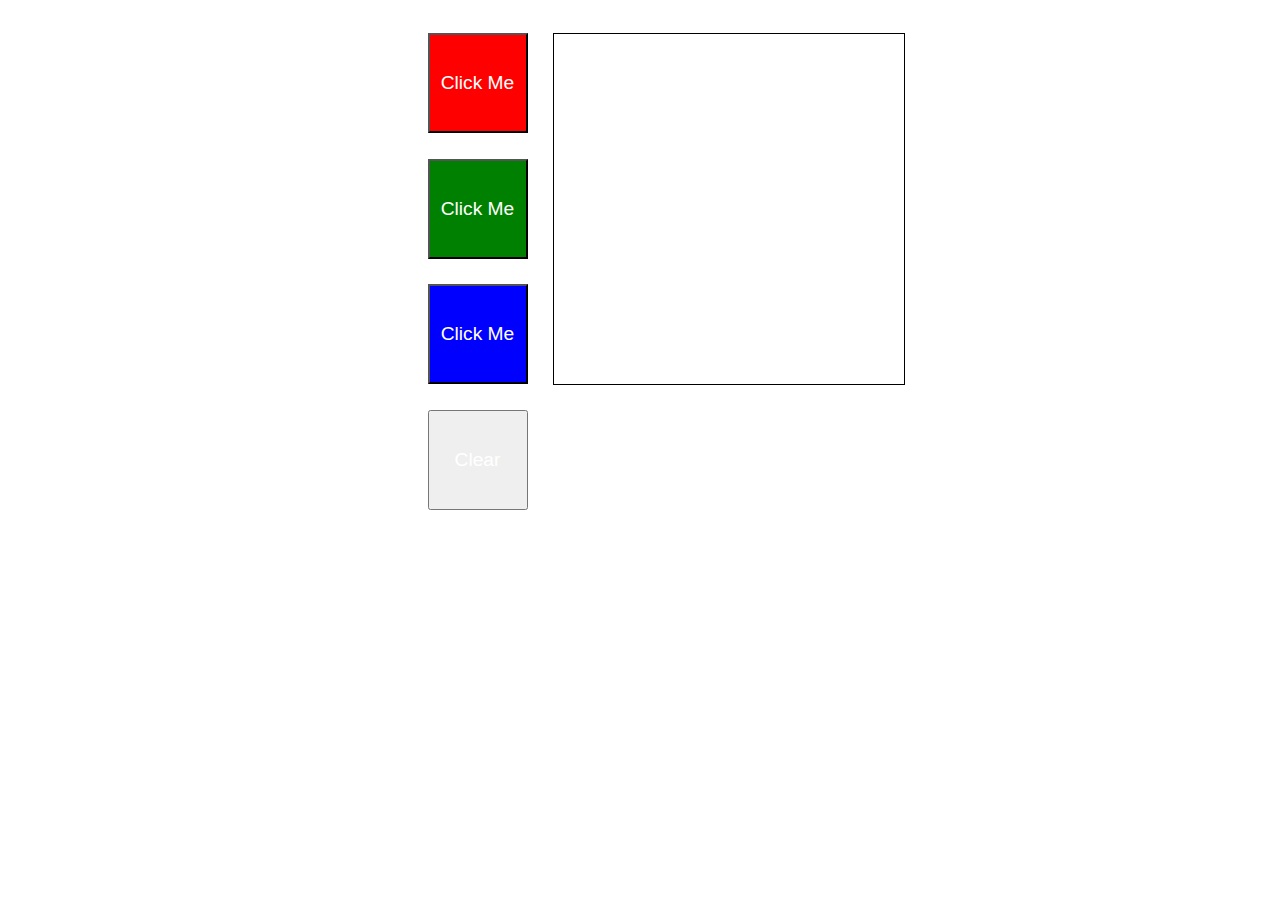
<file: JavaScript Labs/Color_Buttons/index.html>
<!--
  Copyright 2018 Google LLC

  Licensed under the Apache License, Version 2.0 (the "License");
  you may not use this file except in compliance with the License.
  You may obtain a copy of the License at

       http://www.apache.org/licenses/LICENSE-2.0

  Unless required by applicable law or agreed to in writing, software
  distributed under the License is distributed on an "AS IS" BASIS,
  WITHOUT WARRANTIES OR CONDITIONS OF ANY KIND, either express or implied.
  See the License for the specific language governing permissions and
  limitations under the License.
-->
<!DOCTYPE html>
<html>
  <head>
    <meta charset="UTF-8">
    <title>Colorize Buttons Lab</title>
  <link rel="stylesheet" href="style.css">
  </head>
  <body>

    <div class="container">
      <button class="btn" id="red">Click Me</button>
      <button class="btn" id="green">Click Me</button>
      <button class="btn" id="blue" >Click Me</button>
      <button class="btn" id="clear"> Clear </button>

      <div id="response-box"></div>
    </div>

  <script src="script.js"></script>
  </body>
</html>
</file>
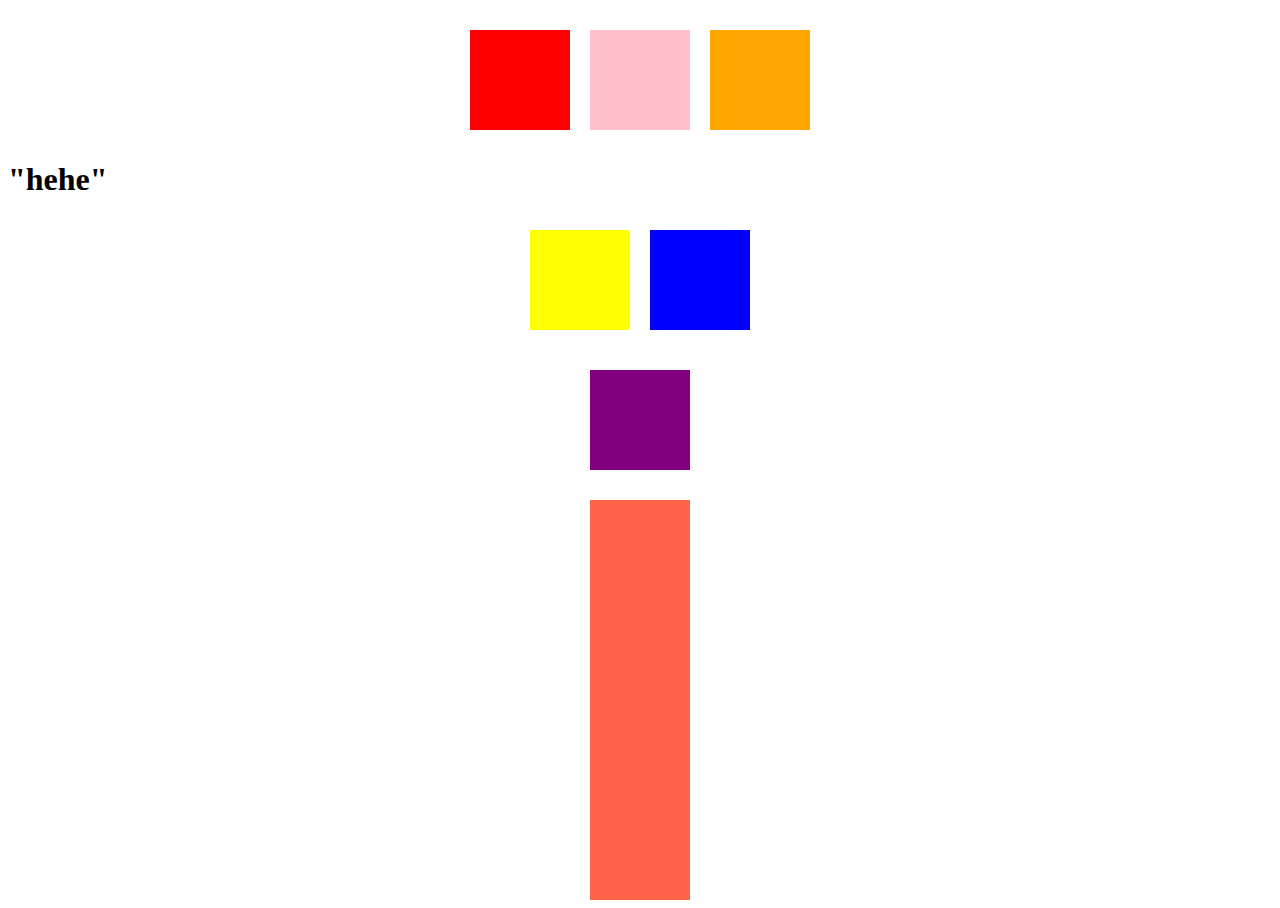
<file: JavaScript Labs/DOM_Quest/index.html>
<!--
  Copyright 2018 Google LLC

  Licensed under the Apache License, Version 2.0 (the "License");
  you may not use this file except in compliance with the License.
  You may obtain a copy of the License at

       http://www.apache.org/licenses/LICENSE-2.0

  Unless required by applicable law or agreed to in writing, software
  distributed under the License is distributed on an "AS IS" BASIS,
  WITHOUT WARRANTIES OR CONDITIONS OF ANY KIND, either express or implied.
  See the License for the specific language governing permissions and
  limitations under the License.
-->
<!DOCTYPE html>
<html>
  <head>
    <meta charset="UTF-8">
    <title>DOM Quest Lab</title>
  <link rel="stylesheet" href="style.css" type="text/css">
  </head>
  <body>
    <div class="container" id="container1">
      <div class="box" id="box1"></div>
      <div class="box" id="box2"></div>
      <div class="box" id="box3"></div>
    </div>
    <h1 id="yot">"hehe"</h1>
    <div class="container" id="container2">
      <div class="box active" id="box4"> </div>
      <div class="box" id="box5"> </div>
    </div>
    <div class="container" id="container3">
      <div class="box" id="box6"></div>
    </div>
    <div class="container" id="container4">
      <div class="rectangle" id="rect"></div>
    </div>
  <script src="scripts/clickEvents.js" type="text/javascript"></script>
  <script src="scripts/windowEvents.js" type="text/javascript"></script>
</body>
</html>
</file>
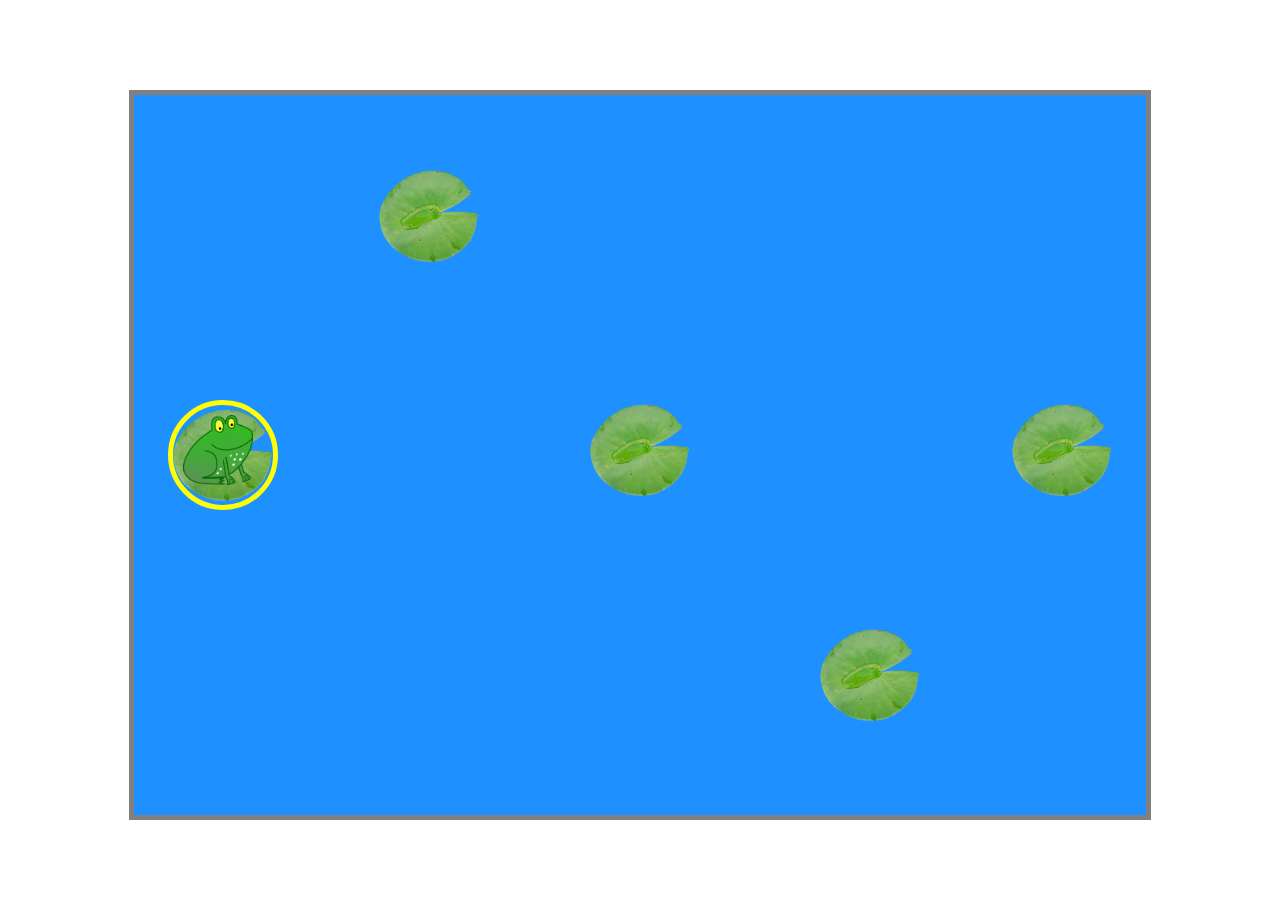
<file: JavaScript Labs/Frog_Hopper_DOMination/index.html>
<!--
  Copyright 2018 Google LLC

  Licensed under the Apache License, Version 2.0 (the "License");
  you may not use this file except in compliance with the License.
  You may obtain a copy of the License at

       http://www.apache.org/licenses/LICENSE-2.0

  Unless required by applicable law or agreed to in writing, software
  distributed under the License is distributed on an "AS IS" BASIS,
  WITHOUT WARRANTIES OR CONDITIONS OF ANY KIND, either express or implied.
  See the License for the specific language governing permissions and
  limitations under the License.
-->
<!DOCTYPE html>
<html>
  <head>
    <meta charset="UTF-8">
    <title>Frog Hopper</title>
  <link rel="stylesheet" href="style.css">
  </head>
  <body>
    <div id="board">
      <img id="lilypad1" style="left: 17%; top:50%;" class="lilypad active" src="lily_pad.png">
      <img id="lilypad2" style="left: 33.5%; top:24%;" class="lilypad" src="lily_pad.png">
      <img id="lilypad3" style="left:50%; top:50%;" class="lilypad" src="lily_pad.png">
      <img id="lilypad4" style="left: 68%; top:75%;" class="lilypad" src="lily_pad.png">
      <img id="lilypad5" style="left: 83%; top:50%;" class="lilypad" src="lily_pad.png">
      <img id="frog" src="frogger.png">
      <p id="name"></p>
    </div>

    <script src="script.js" type="text/javascript"></script>
  </body>
</html>
</file>
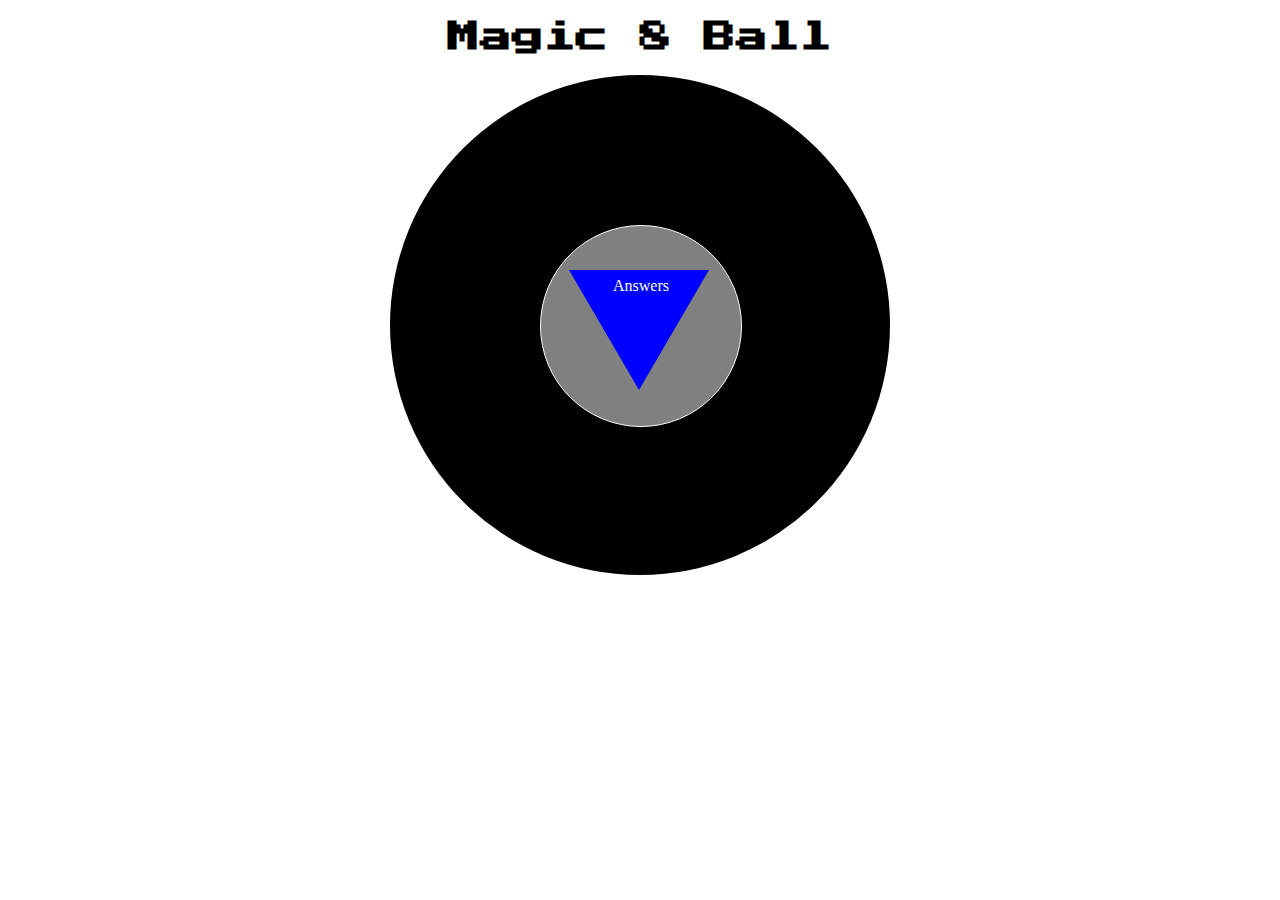
<file: JavaScript Labs/Magic-8-Ball/index.html>
<!--
  Copyright 2018 Google LLC

  Licensed under the Apache License, Version 2.0 (the "License");
  you may not use this file except in compliance with the License.
  You may obtain a copy of the License at

       http://www.apache.org/licenses/LICENSE-2.0

  Unless required by applicable law or agreed to in writing, software
  distributed under the License is distributed on an "AS IS" BASIS,
  WITHOUT WARRANTIES OR CONDITIONS OF ANY KIND, either express or implied.
  See the License for the specific language governing permissions and
  limitations under the License.
-->
<!DOCTYPE html>
<head>
  <meta charset="UTF-8">
  <title>Magic 8 Ball</title>
  <link href="https://fonts.googleapis.com/css?family=Press+Start+2P" rel="stylesheet">
  <link rel="stylesheet" href="style.css">
</head>
<body>
  <h1>Magic 8 Ball</h1>
  <div id="ball">
    <div id="inner">
      <div id="triangle">
      </div>
      <div id="text">
        <p id="answer">Answers</p>
      </div>
    </div>
  </div>
  <script src="script.js" type="text/javascript"></script>
</body>
</file>
<file: JavaScript Labs/Color_Buttons/style.css>
/*
 * Copyright 2018 Google LLC
 *
 * Licensed under the Apache License, Version 2.0 (the "License");
 * you may not use this file except in compliance with the License.
 * You may obtain a copy of the License at
 *
 *      http://www.apache.org/licenses/LICENSE-2.0
 *
 * Unless required by applicable law or agreed to in writing, software
 * distributed under the License is distributed on an "AS IS" BASIS,
 * WITHOUT WARRANTIES OR CONDITIONS OF ANY KIND, either express or implied.
 * See the License for the specific language governing permissions and
 * limitations under the License.
 */

.btn {
  color: white;
  font-family: Helvetica;
  font-size: 1.2rem;
  font-weight: 100;
  height: 100px;
  width: 100px;
}

.container {
  display: grid;
  grid-gap: 25px;
  grid-template-columns: 100px 300px;
  margin: 25px;
}

body {
  display: flex;
  justify-content: center;
  /* font-size: 100px; */

}

#response-box {
  font-size: 3.5vw;
  justify-content: space-around;
  border: solid thin black;
  grid-column: 2 / 3;
  grid-row: 1 / 4;
  height: 350px;
  width: 350px;
  align-items: center;
  display: flex;
  flex-shrink: 1;
  flex-direction: column;
  font-size-adjust: auto;
  font-style: oblique;
}

#red {
  background-color: red;
}

#blue {
  background-color: blue;
}

#green {
  background-color: green;
}
</file>
<file: JavaScript Labs/DOM_Quest/style.css>
/*
 * Copyright 2018 Google LLC
 *
 * Licensed under the Apache License, Version 2.0 (the "License");
 * you may not use this file except in compliance with the License.
 * You may obtain a copy of the License at
 *
 *      http://www.apache.org/licenses/LICENSE-2.0
 *
 * Unless required by applicable law or agreed to in writing, software
 * distributed under the License is distributed on an "AS IS" BASIS,
 * WITHOUT WARRANTIES OR CONDITIONS OF ANY KIND, either express or implied.
 * See the License for the specific language governing permissions and
 * limitations under the License.
 */


.box{
  height: 100px;
  width: 100px;
  background-color: blue;
  margin: 10px;
}

.active{
  background-color: yellow;
}

.container{
  display: flex;
  justify-content: center;
  margin-top: 20px;
}
#box1{
  background-color: red;
}
#box2{
  background-color: pink;
}
#box3{
  background-color: orange;
}
#box6{
  background-color: purple;
}

.rectangle{
  height: 400px;
  width: 100px;
  background-color: tomato;
}
</file>
<file: JavaScript Labs/Frog_Hopper_DOMination/style.css>
/*
 * Copyright 2018 Google LLC
 *
 * Licensed under the Apache License, Version 2.0 (the "License");
 * you may not use this file except in compliance with the License.
 * You may obtain a copy of the License at
 *
 *      http://www.apache.org/licenses/LICENSE-2.0
 *
 * Unless required by applicable law or agreed to in writing, software
 * distributed under the License is distributed on an "AS IS" BASIS,
 * WITHOUT WARRANTIES OR CONDITIONS OF ANY KIND, either express or implied.
 * See the License for the specific language governing permissions and
 * limitations under the License.
 */

#frog{
  height: 70px;
  left: 17%;
  margin-left: -35px; /* Half the width */
  /* negative margins results in the positioning applying to the location of the center of the image */
  margin-top: -35px; /* Half the height */
  position:absolute;
  top: 50%;
  width: 70px;
}

.lilypad {
  border-radius: 50%;
  height: 100px;
  margin-left: -50px; /* Half the width */
  margin-top: -50px; /* Half the height */
  position: absolute;
  width: 100px;
}

.active {
  border: solid yellow thick;
}

#board {
  background-color: dodgerblue;
  border: solid grey thick;
  height: 80vh;
  margin-left: auto;
  margin-right: auto;
  margin-top: 10vh;
  width: 80%;
}

#one {
  /* left: 17%;
  top:50%; */
}

#two {
  /* left: 33.5%;
  top:24%; */
}

#three {
  /* left:50%;
  top:50%; */
}

#four {
  /* left: 68%;
  top:75%; */
}

#five {
  /* left: 83%;
  top:50%; */
}
</file>
<file: JavaScript Labs/Magic-8-Ball/style.css>
/*
 * Copyright 2018 Google LLC
 *
 * Licensed under the Apache License, Version 2.0 (the "License");
 * you may not use this file except in compliance with the License.
 * You may obtain a copy of the License at
 *
 *      http://www.apache.org/licenses/LICENSE-2.0
 *
 * Unless required by applicable law or agreed to in writing, software
 * distributed under the License is distributed on an "AS IS" BASIS,
 * WITHOUT WARRANTIES OR CONDITIONS OF ANY KIND, either express or implied.
 * See the License for the specific language governing permissions and
 * limitations under the License.
 */

h1 {
  font-family: 'Press Start 2P', cursive;
  text-align: center;
}

body {
  margin: 0px;
}

#ball {
  background-color: black;
  border-radius: 50%;
  height: 500px;
  margin-left: auto;
  margin-right: auto;
  width: 500px;
}

#inner {
  background-color: grey;
  border: solid thin white;
  border-radius: 100%;
  height: 200px;
  left: 30%;
  position: relative;
  top: 30%;
  width: 200px;
}

#answer {
  color: white;
  text-align: center;
}

#text {
  height: 100px;
  left: 25%;
  padding-top: 5px;
  position: relative;
  top: -45%;
  width: 100px;
}

#triangle {
	border-left: 70px solid transparent;
	border-right: 70px solid transparent;
	border-top: 120px solid blue;
  height: 0;
  left: 14%;
  position:relative;
  top: 22%;
  width: 0;
}
</file>
